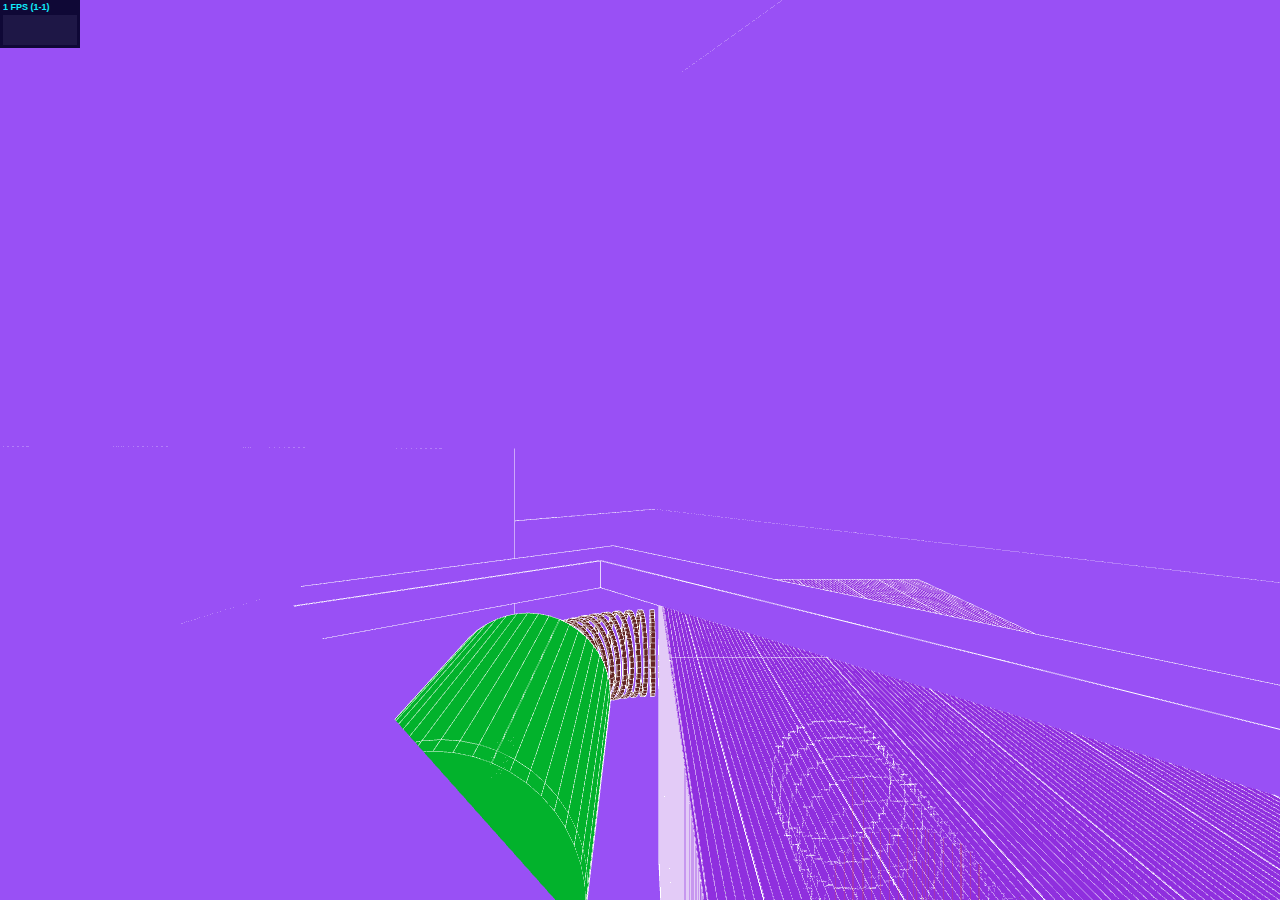
<file: site/index.html>
<!DOCTYPE html>
<html>
    <head>
        <meta charset=utf-8>
        <title>Three GDML Viewer</title>
        <link rel="stylesheet" href="css/style.css">
    </head>
    <body>
        <script src="js/three.min.js"></script>
        <script src="js/three.csg.js"></script>
        <script src="js/three.gdml.js"></script>
        <script src="js/stats.min.js"></script>
        <script src="js/tgv.js"></script>
    </body>
</html>
</file>
<file: site/css/style.css>
body {
    margin: 0;
}

canvas {
    width: 100%;
    height: 100% 
}

#stats {
    position: absolute;
    top: 0;
    left: 0;
}
</file>
